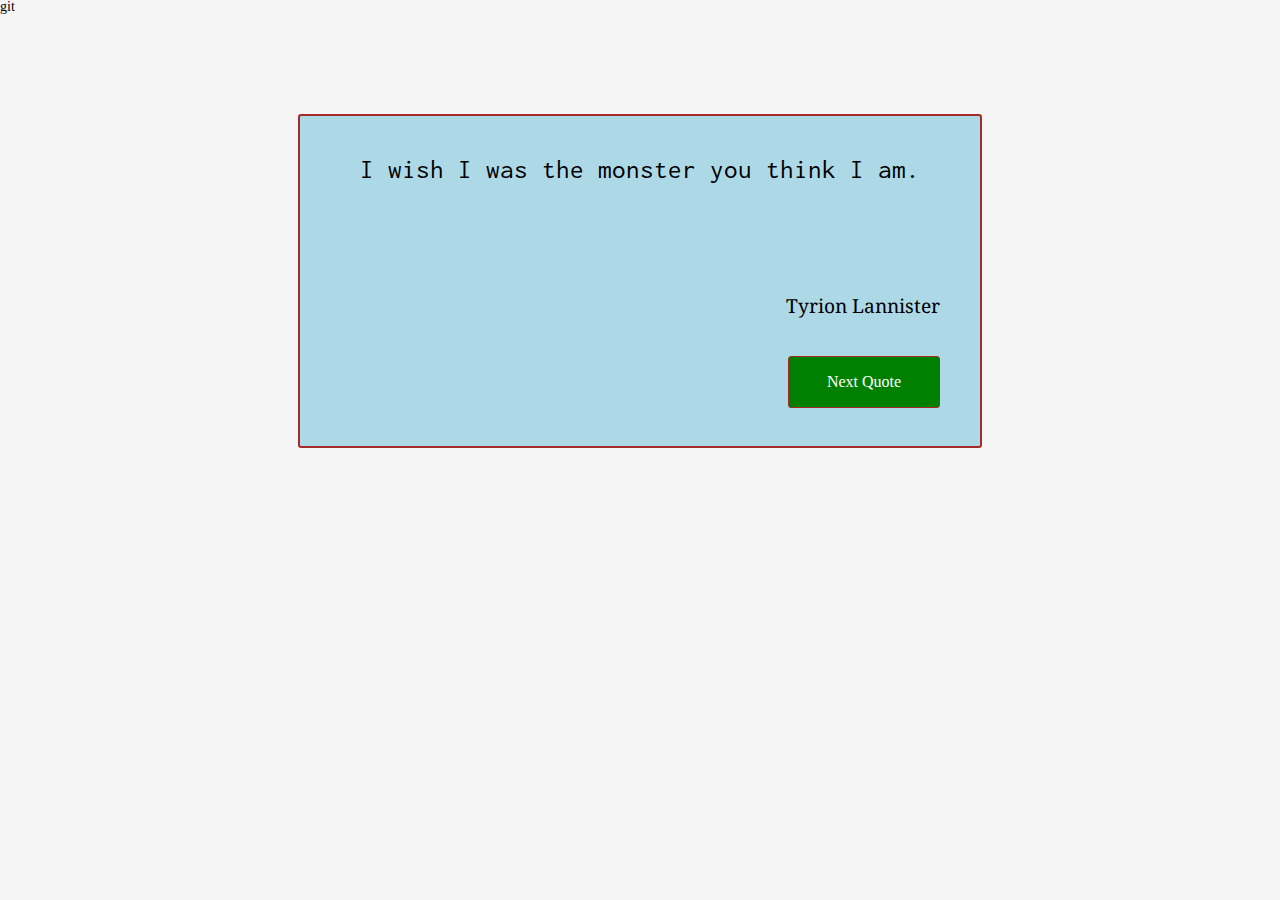
<file: got-quotes-app.html>
<html>
<head>
	<meta charset="utf-8">
	<link href="css/cssreset.css" rel="stylesheet" type="text/css">
	<link href="css/got.css" rel="stylesheet" type="text/css">
	<title>The Top 10 Game of Thrones Quotes</title>git
	<link href="https://fonts.googleapis.com/css?family=Inconsolata|Noto+Serif" rel="stylesheet">
	<link href="https://fonts.googleapis.com/css?family=Merriweather" rel="stylesheet">
</head>
<body>
	<div class="box">
		<div class="quoteBox"><p>I wish I was the monster you think I am.</p></div>
		<div class="authorBox"><p>Tyrion Lannister</p></div>
		<div class="buttonBox">
			<div class="newQuoteButton" id="newQuote">
				<p>Next Quote</p>
			</div>
		</div>
	</div>

	<script src="https://ajax.googleapis.com/ajax/libs/jquery/3.2.1/jquery.min.js"></script>
	<script src="js/got.js"></script>
</body>
</html>
</file>
<file: css/got.css>
body {
	font-size: 14px;
	background-color: whitesmoke;
	width: 100%;
}

p {
	margin: auto;
}

.box {
	height: 250px;
	width: 70%;
	max-width: 600px;
	background-color: lightblue;
	margin: 100px auto 0;
	padding: 40px;
	border-radius: 3px;
	border: 2px solid brown;
}

.quoteBox {
	height: 140px;
	width: 100%;
	color: black;
	text-align: center;
	font-size:  1.7rem;
	font-family: 'Inconsolata', monospace;
	transition:  background-color 2s ease;
}

.authorBox {
	height: 60px;
	width: 100%;
	color: black;
	text-align: right;
	font-size:  1.2rem;
	font-family: 'Noto Serif', serif;
}

.buttonBox {
	height: 50px;
	width: 100%;
}

.socialButtons {
	display: flex;
	width: 50px;
	height: 50px;
	background-color: green;
	color: white;
	float: left;
	border: 1px solid brown;
	margin-right: 10px;
	border-radius: 3px;
	transition:  background-color 2s ease;
}

.newQuoteButton {
	display: flex;
	font-size: 1rem;
	width: 150px;
	height: 50px;
	border-radius: 3px;
	background-color: green;
	color: white;
	float: right;
	border: 1px solid brown;
}

.createrBox {
	display: flex;
	width: 100%;
	height: 50px;
	margin-left: auto;
	margin-right: auto;
	color: white;
}
</file>
<file: css/cssreset.css>
/* http://meyerweb.com/eric/tools/css/reset/
   v2.0 | 20110126
   License: none (public domain)
*/

html, body, div, span, applet, object, iframe,
h1, h2, h3, h4, h5, h6, p, blockquote, pre,
a, abbr, acronym, address, big, cite, code,
del, dfn, em, img, ins, kbd, q, s, samp,
small, strike, strong, sub, sup, tt, var,
b, u, i, center,
dl, dt, dd, ol, ul, li,
fieldset, form, label, legend,
table, caption, tbody, tfoot, thead, tr, th, td,
article, aside, canvas, details, embed,
figure, figcaption, footer, header, hgroup,
menu, nav, output, ruby, section, summary,
time, mark, audio, video {
    margin: 0;
    padding: 0;
    border: 0;
    font-size: 100%;
    font: inherit;
    vertical-align: baseline;
}
/* HTML5 display-role reset for older browsers */
article, aside, details, figcaption, figure,
footer, header, hgroup, menu, nav, section {
    display: block;
}
body {
    line-height: 1;
}
ol, ul {
    list-style: none;
}
blockquote, q {
    quotes: none;
}
blockquote:before, blockquote:after,
q:before, q:after {
    content: '';
    content: none;
}
table {
    border-collapse: collapse;
    border-spacing: 0;
}
</file>
